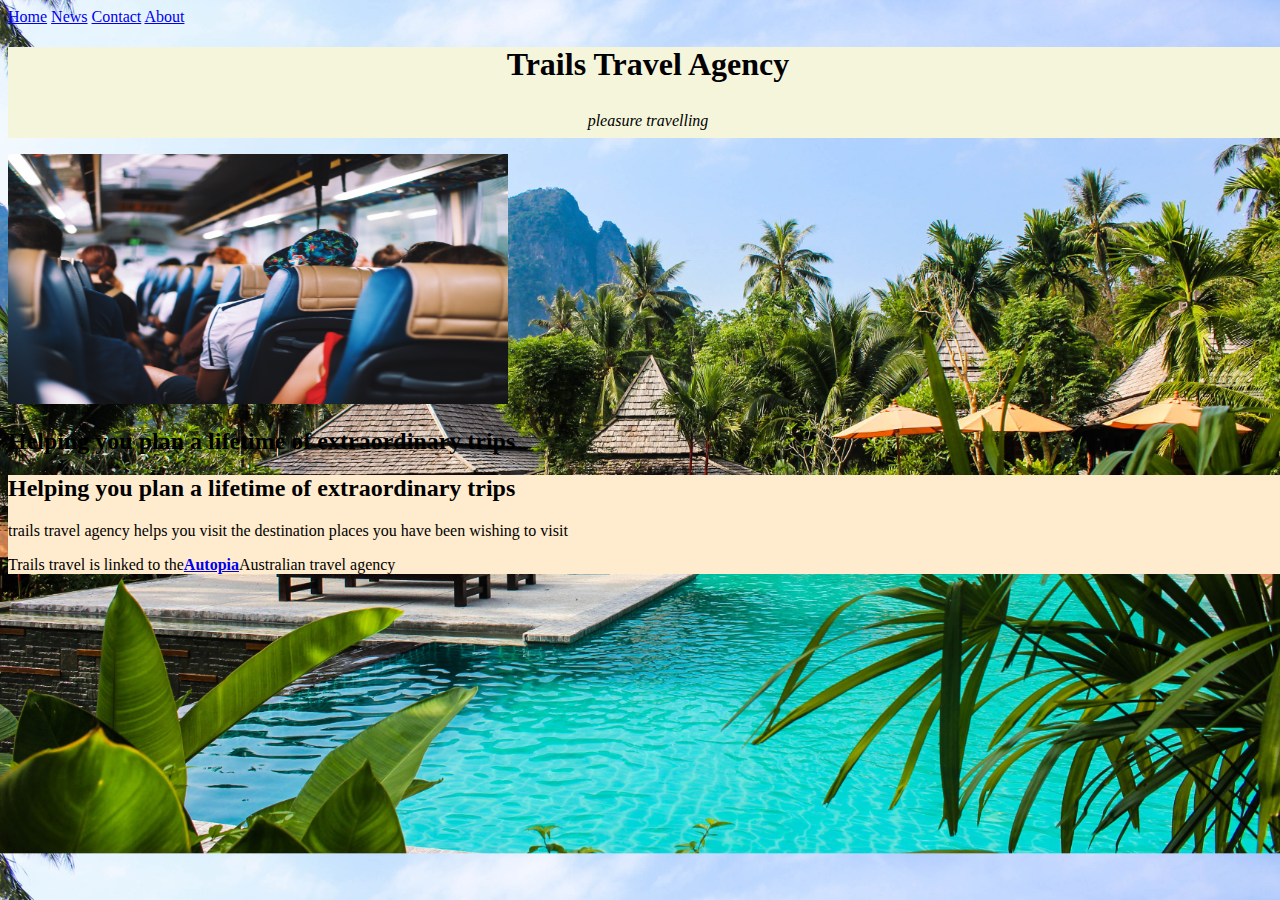
<file: trails/training.html>
<!DOCTYPE html>
<html>
    <head>
        <link href="css/style.css" rel="stylesheet" type="text/css">
        <title>Trails Travel Agency</title>
        
        
    </head>
    <div class="navg">
        <a class="active" href="#Home">Home</a>
        <a href="#news">News</a>
        <a href="#contact">Contact</a>
        <a href="#About">About</a>
    </div>
    <div class="intro">
        <body>   
            <h1>Trails Travel Agency</h1>
            <p class="motto"><i>pleasure travelling</i></p>
        </body>
    </div>
    <img src="images/bus.jpg" alt="a rottweiler dog species">
    <div class="advert">
        <body>
            <h2>Helping you plan a lifetime of extraordinary trips</h2>
            <p></p>
        </body>
    </div>
    <div class="ids">
      <div id="Home">
        <body> 
            <h2>Helping you plan a lifetime of extraordinary trips</h2>
            <p>trails travel agency helps you visit the destination places you have been wishing to visit</p>
        </body>
        <div id="News">
            <p>Trails travel is linked to the<a href="https://autopiatours.com.au/"><strong>Autopia</strong></a>Australian travel agency
        </div>
    </div>
    </div>
</html>
</file>
<file: trails/css/style.css>
h1{
    text-align: center;
}
body{
    background-image: url(sara.jpg); 
    background-size: cover; 
    opacity: 100; 
    width: 100%;
    height: 80%;
    letter-spacing: initial;
}
.motto{
    font-family: fantasy;
    text-align: center;
    text-decoration-color: darkblue;
}
.intro{
    line-height: 26pt;
    background-color: beige;
}
img{
    display: inline-flexbox;
    opacity: 1.5;
    width: 500px;
    height: 250px;
        
}
.ids{
    background-color: blanchedalmond;
}
</file>
